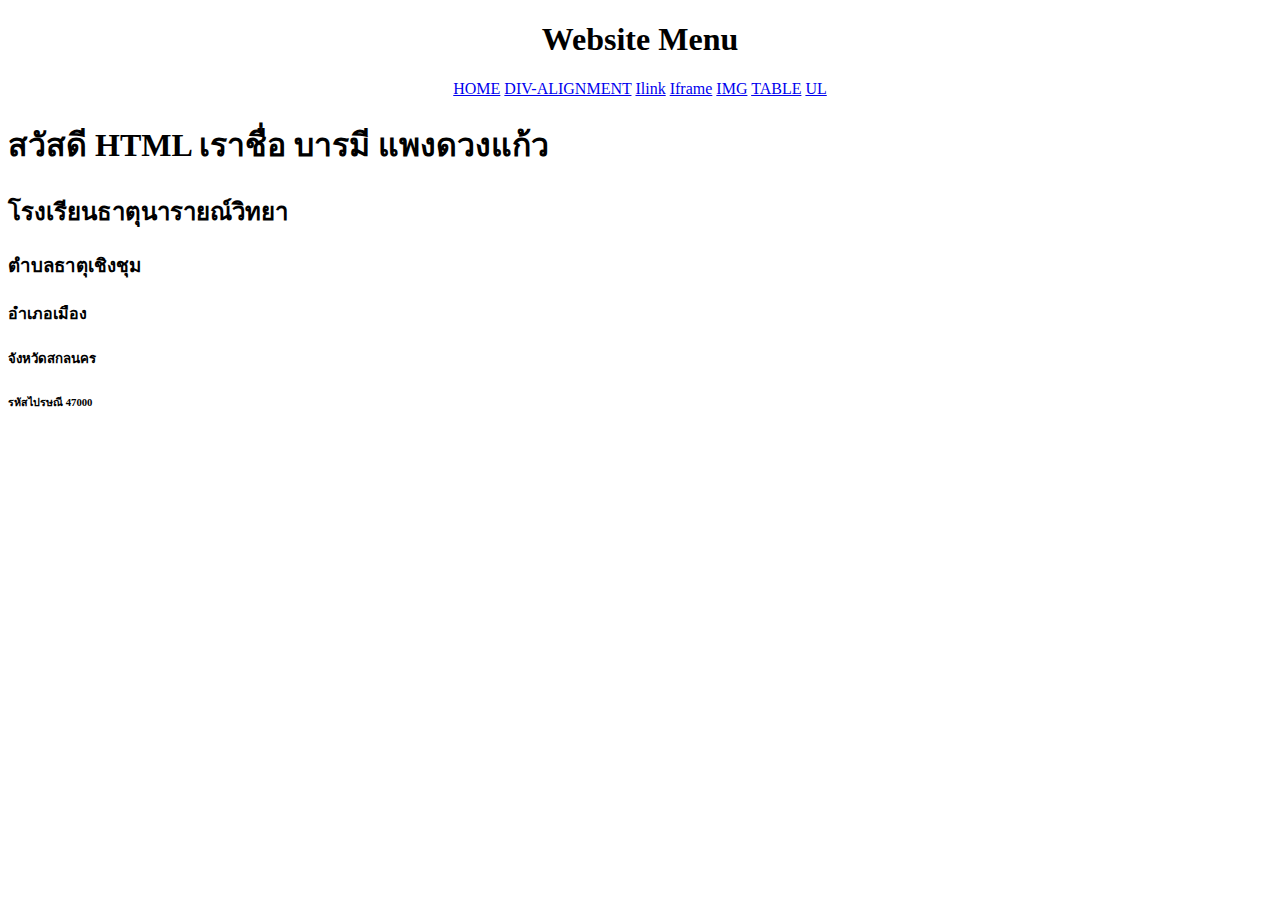
<file: index.html>
<!DOCTYPE html>
<html lang="th">
<head>
    <meta charset="UTF-8">
    <meta name="viewport" content="width=device-width, initial-scale=1.0">
    <title>Document</title>
</head>
<body>
    <div>
        <center>
           <h1>Website Menu</h1>
           <a href="index.html">HOME</a>
           <a href="div-alignment.html">DIV-ALIGNMENT</a>
           <a href="ilink.html">Ilink</a>
           <a href="iframe.html">Iframe</a>
           <a href="img.html">IMG</a>
           <a href="table-css.html">TABLE</a>
           <a href="ul.html">UL</a>
        </center>
        <left>
            <h1>สวัสดี HTML เราชื่อ บารมี แพงดวงแก้ว</h1>
            <h2>โรงเรียนธาตุนารายณ์วิทยา</h2>
            <h3>ตำบลธาตุเชิงชุม</h3>
            <h4>อำเภอเมือง</h4>
            <h5>จังหวัดสกลนคร</h5>
            <h6>รหัสไปรษณี 47000</h6>
        </left>
    </div>

</html>
</file>
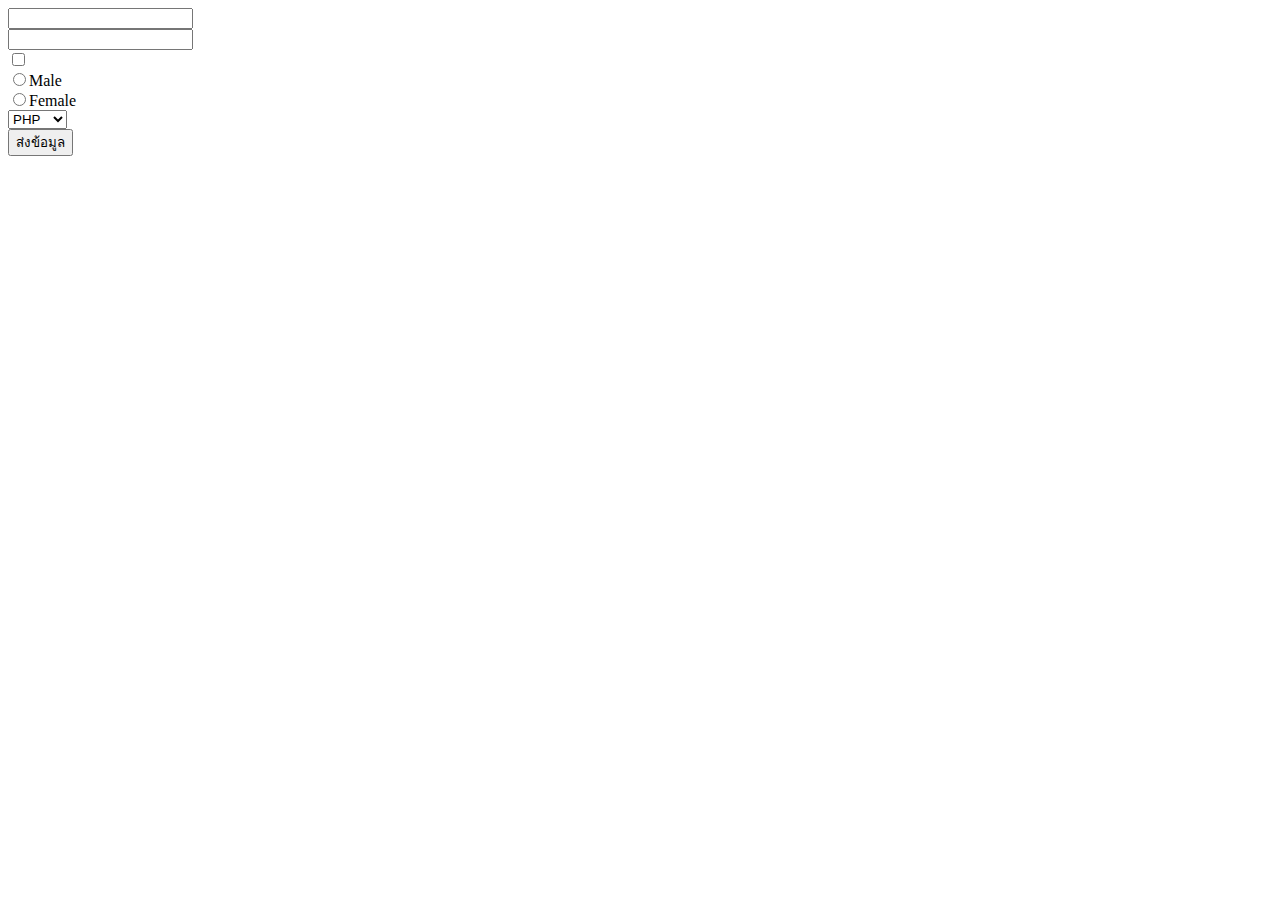
<file: form.html>
<!DOCTYPE html>
<html lang="th">
<head>
    <meta charset="UTF-8">
    <meta name="viewport" content="width=device-width, initial-scale=1.0">
    <title>Document</title>
</head>
<body>
    <form>
        <div><input></div>
        <div><input type="password"></div>
        <div><input type="checkbox"></div>
        </div>
           <div><input type="radio" name="gender" />Male</div>
           <div><input type="radio" name="gender" />Female</div>
        </div>
        <div>
            <select>
                <option>PHP</option>
                <option>JAVA</option>
                <option>HTML</option>
            </select>
        </div>
        <div>
            <button>ส่งข้อมูล</button>
        </div>
    </form>        
               
</body> 
</html>
</file>
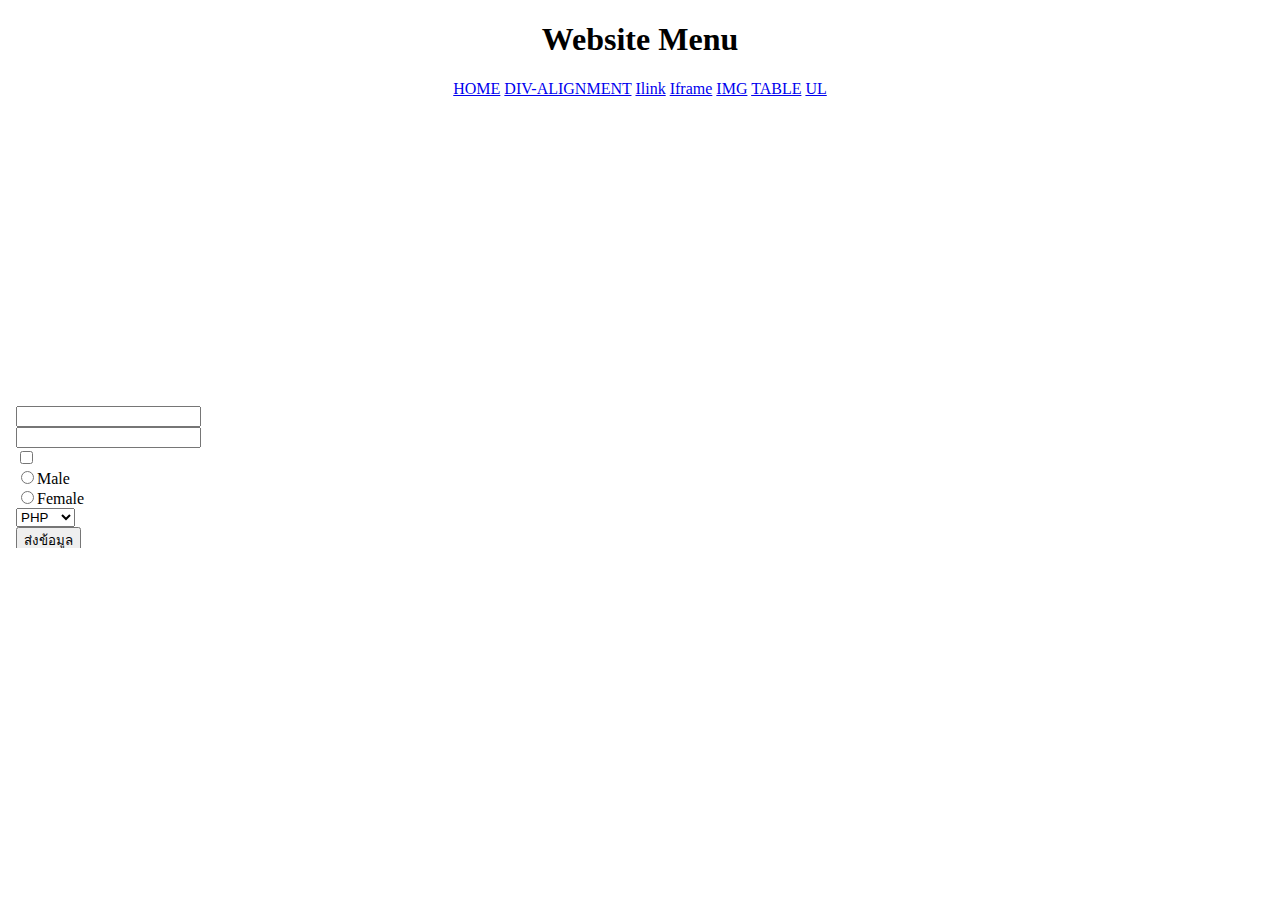
<file: iframe.html>
<!DOCTYPE html>
<html lang="th">
<head>
    <meta charset="UTF-8">
    <meta name="viewport" content="width=device-width, initial-scale=1.0">
    <title>Document</title>
</head>
<body>
    <center>
        <h1>Website Menu</h1>
        <a href="index.html">HOME</a>
        <a href="div-alignment.html">DIV-ALIGNMENT</a>
        <a href="ilink.html">Ilink</a>
        <a href="iframe.html">Iframe</a>
        <a href="img.html">IMG</a>
        <a href="table-css.html">TABLE</a>
        <a href="ul.html">UL</a>
     </center>
    <iframe src="form.html" frameborder="0">
    </iframe>

    <iframe src="https://www.google.com/maps/embed?pb=!1m14!1m12!1m3!1d1191.5972060418082!2d103.95162010714598!3d17.30863848145475!2m3!1f0!2f0!3f0!3m2!1i1024!2i768!4f13.1!5e1!3m2!1sth!2sth!4v1731549575388!5m2!1sth!2sth" width="600" height="450" style="border:0;" allowfullscreen="" loading="lazy" referrerpolicy="no-referrer-when-downgrade">
    </iframe>

</body>
</html>
</file>
